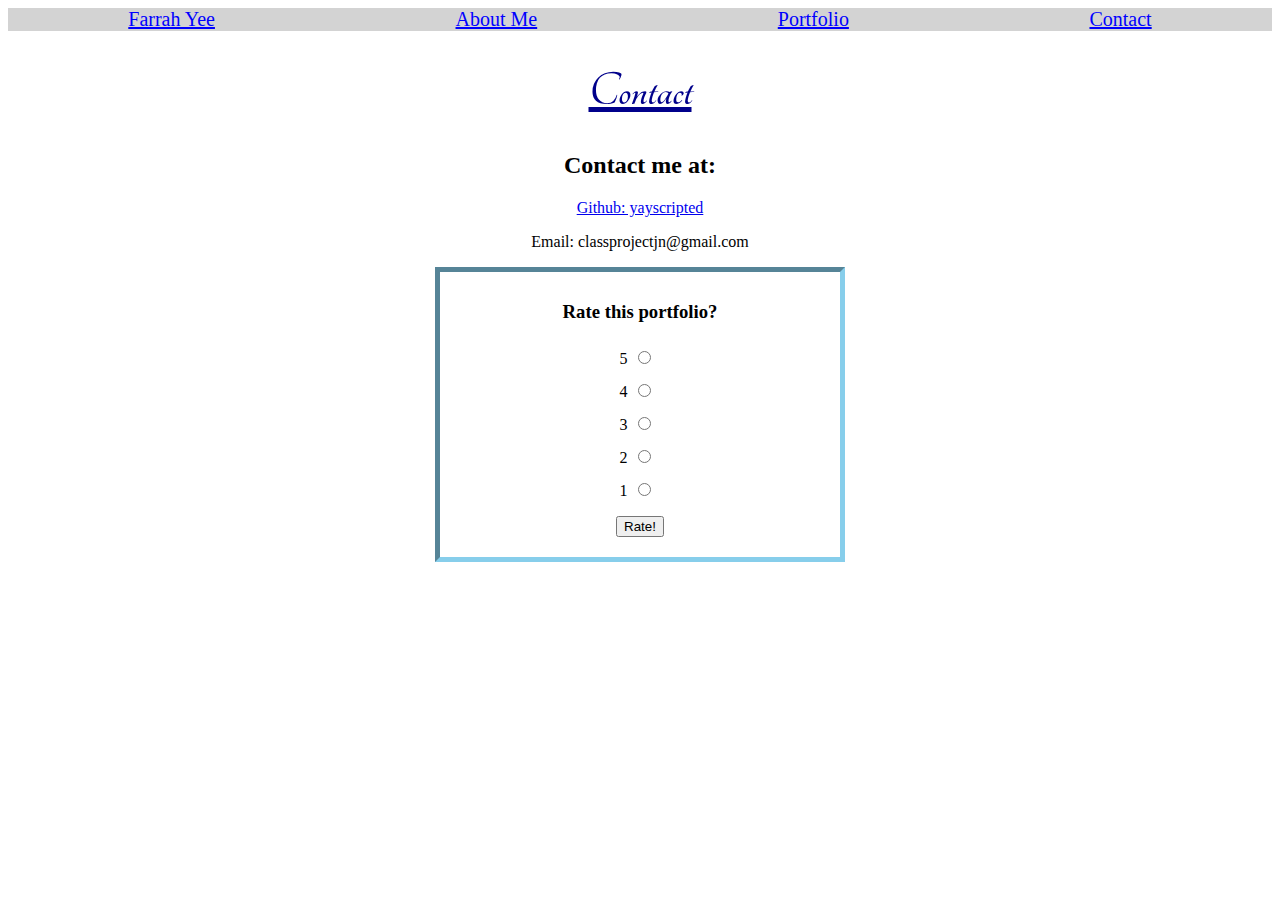
<file: contact.html>
<html>
    <head>
        <meta charset="utf-8" />
        <title>Contact</title>
        <link href="styles.css" rel="stylesheet">
        <link href="https://fonts.googleapis.com/css?family=Great+Vibes|Press+Start+2P|Sacramento|Tangerine" rel="stylesheet">
        <link href="styles.css" rel="stylesheet">
        <link rel="icon" href="https://media0.giphy.com/media/4PUkqN8QQsaFIkqi8a/source.gif" type="image/gif">
        <script src="https://ajax.googleapis.com/ajax/libs/jquery/3.3.1/jquery.min.js"></script>
        <script src="contact.js"></script>
    </head>
    <body>
        <div class="row footer">
        <div class="p"><a href="index.html" class="link">Farrah Yee</a></div>
        <div class="p"><a href="aboutme.html" class="link">About Me</a></div>
        <div class="p"><a href="portfolio.html" class="link">Portfolio</a></div>
        <div class="p"><a href="contact.html" class="link">Contact</a></div>
        </div>
        <h1 class="title">Contact</h1>
        <h2 class="continfo">Contact me at:</h2>
        <p class="continfo"><a href="https://github.com/yayscripted" target="_blank">Github: yayscripted</a></p>
        <p class="continfo">Email: classprojectjn@gmail.com</p>
        
        <div class="rates">
                        <h3>Rate this portfolio?</h3>
                            5<input type="radio" name="rate" value="5"><br>
                            4<input type="radio" name="rate" value="4"><br>
                            3<input type="radio" name="rate" value="3"><br>
                            2<input type="radio" name="rate" value="2"><br>
                            1<input type="radio" name="rate" value="1"><br>
                            <input type="button" value="Rate!" id="button">
        </div> 
        
    </body>
</html>
</file>
<file: styles.css>
body {
    overflow-y: scroll;
}

.home {
    background-image: url("https://encrypted-tbn0.gstatic.com/images?q=tbn:ANd9GcQmC_ZZ-k1KyzmKlqg3fNG3K3KYLOuqZXXXhuFW2KhllOpoTbjd9Q");
}

.row{
    background-color:black;
    color:white;
    font-size:20px;
}

.footer {
    display: flex;
    justify-content: space-around;
    background-color: lightgrey;
}

.headshot{
    width:20%;   
}

.mid{
    background-image: url("https://www.pixelstalk.net/wp-content/uploads/images1/1920x1200-game-images-neko-atsume-download-620x388.jpg");
    background-size: cover;
    background-repeat: no-repeat;
    color:black;
    align-items:center;
    font-size:50px;
    margin-top:5px;
    margin-bottom:5px;
    text-align: center;
}

.name {
    font-family: "Press Start 2P";
    color: teal;
    font-size: 60px;
}

.aboutme{
    background-color: dimgray;
    text-align: center;
    border:10px ridge lightblue;   
}

.title {
    font-family: "Tangerine";
    text-align: center;
    font-size: 50px;
    color: darkblue;
    text-decoration: underline;
}

.description {
    margin: auto;
    width: 50%;
}

.continfo {
    text-align: center;
}

.ss1 {
    height: 40%;
    width:40%;
}

.ss2 {
    height: 40%;
    width:40%;
    margin: 15px;
}

.portdiv {
    display: flex;
    margin: 15px;
}

.porttitle {
    display: flex;
    justify-content: space-around;
}

.proj {
    height: 300px;
    margin: 50px;
}

.repo {
    height: 100px;
    margin: 15px;
}

.woolypic {
    height: 200px;
}

.img {
    height: 100px;
}

.projdiv {
    margin: 50px;
    height: 200px;
    display: flex;
}

iframe.proj {
    height: 100px;
    width: 100px;
}

.desc {
    width: 300px;
}

.port {
    width: 50%;
    margin: auto;
    
}

.rates {
    width: 30%; 
    padding: 10px;
    text-align: center;
    margin: auto;
    border: inset 5px skyblue;
}

input {
    margin: 10px;
}

.link:link {
    color: blue;
} 

.link:visited {
    color: green;
} 

.link:hover {
    color: indigo;
}

.link:active {
    color: red;
}

.photos {
    text-align: center;
}

.codenation {
    height: 100px;
}

.portfolio {
    background-color: white;
}
</file>
